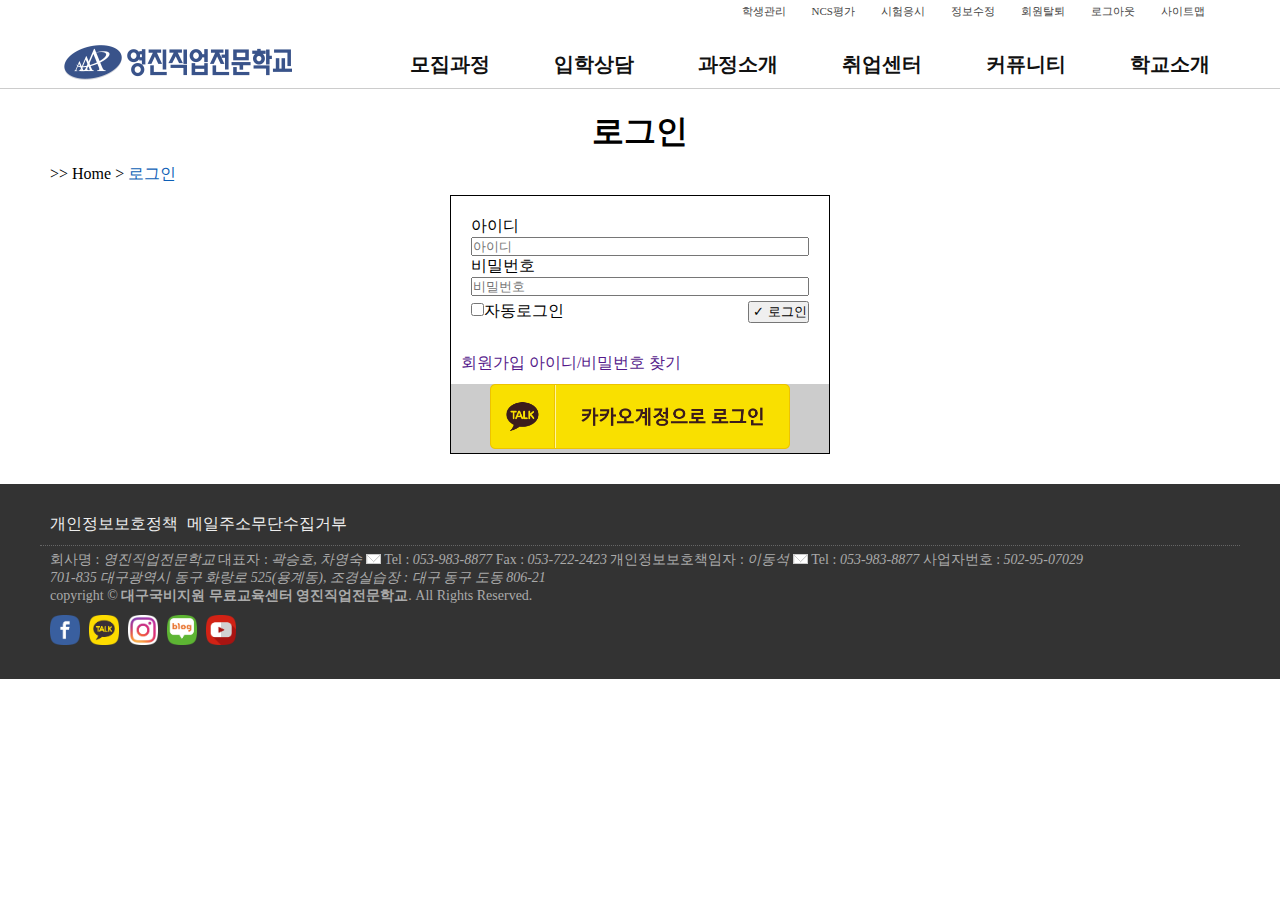
<file: index.html>
<!DOCTYPE html>
<html lang="en">
  <head>
    <meta charset="UTF-8" />
    <meta http-equiv="X-UA-Compatible" content="IE=edge" />
    <meta name="viewport" content="width=device-width, initial-scale=1.0" />
    <link rel="stylesheet" href="./css/style_login.css" />
    <script type="text/javascript" src="https://static.nid.naver.com/js/naverLogin_implicit-1.0.3.js" charset="utf-8"></script>
  <script type="text/javascript" src="http://code.jquery.com/jquery-1.11.3.min.js"></script>
    <title>로그인페이지</title>
  </head>
  <body>
    <!-- 해더 -->
    <header>
      <div id="header_top">
        <nav id="header_gnb">
          <ul>
            <li><a href="#">학생관리</a></li>
            <li><a href="#">NCS평가</a></li>
            <li><a href="#">시험응시</a></li>
            <li><a href="#">정보수정</a></li>
            <li><a href="#">회원탈퇴</a></li>
            <li><a href="#">로그아웃</a></li>
            <li><a href="#">사이트맵</a></li>
          </ul>
        </nav>
      </div>
      <div id="header_bottom">
        <div class="wrapper">
          <div id="toggle">
            <img src="./images/but_toggle.png" alt="토글" />
          </div>

          <div id="title">
            <a href="./index.html">
              <img src="images/yj_log.png" alt="영진직업전문학교 로고" />
            </a>
          </div>
          <nav id="header_lnb">
            <ul>
              <li><a href="#">모집과정</a></li>
              <li><a href="#">입학상담</a></li>
              <li><a href="#">과정소개</a></li>
              <li><a href="#">취업센터</a></li>
              <li><a href="#">커퓨니티</a></li>
              <li><a href="#">학교소개</a></li>
            </ul>
          </nav>
          <div id="phone">
            <img src="./images/main_tel.png" alt="전화" width="35px" />
          </div>
        </div>
      </div>
    </header>
    <!-- 로그인페이지 -->
    <div class="wrapper">
      <div class="login">
        <h1>로그인</h1>
        <ul>
          <li>>></li>
          <li>Home</li>
          <li>></li>
          <li>로그인</li>
        </ul>
        <div class="form">
          <form action="">
            <fieldset>
              <p>아이디</p>
              <input type="text" placeholder="아이디" />
              <p>비밀번호</p>
              <input type="password" placeholder="비밀번호" />
              <p>
                <span><input type="checkbox" />자동로그인</span>
                <span
                  ><input type="submit" name="" id="" value=" ✓ 로그인"
                /></span>
              </p>
            </fieldset>
          </form>
          <ul>
            <li>
              <a href="">회원가입</a>
            </li>
            <li>
              <a href="">아이디/비밀번호 찾기</a>
            </li>
          </ul>
          <div class="kakaologin">
            <a href="javascript:kakaoLogin();"
              ><img src="./kakao_login.png" width="300px"
            /></a>
          </div>
          <div class="naverlogin">
            <div id="naver_id_login"></div>
          </div>
        </div>
      </div>
    </div>
    <!-- 푸터 -->
    <footer>
      <div class="wrapper">
        <div id="footer_top">
          <ul>
            <li>개인정보보호정책</li>
            <li>메일주소무단수집거부</li>
          </ul>
        </div>
        <div id="footer_mid">
          <span>회사명 : <em>영진직업전문학교</em></span>
          <span
            >대표자 : <em>곽승호, 차영숙 </em
            ><img src="./images/footer_email.png" alt=""
          /></span>
          <span>Tel : <em>053-983-8877</em></span>
          <span>Fax : <em>053-722-2423</em></span>
          <span
            >개인정보보호책임자 :
            <em>이동석 <img src="./images/footer_email.png" alt="" /></em
          ></span>
          <span>Tel : <em>053-983-8877</em></span>
          <span>사업자번호 : <em>502-95-07029</em></span>
          <address>
            701-835 대구광역시 동구 화랑로 525(용계동), 조경실습장 : 대구 동구
            도동 806-21
          </address>
          <p>
            copyright ©
            <strong>대구국비지원 무료교육센터 영진직업전문학교</strong>. All
            Rights Reserved.
          </p>
        </div>
        <div id="footer_sns">
          <ul>
            <li><img src="./images/footer_sns01.png" alt="" /></li>
            <li><img src="./images/footer_sns02.png" alt="" /></li>
            <li><img src="./images/footer_sns03.png" alt="" /></li>
            <li><img src="./images/footer_sns04.png" alt="" /></li>
            <li><img src="./images/footer_sns05.png" alt="" /></li>
          </ul>
        </div>
      </div>
    </footer>
    <script src="https://developers.kakao.com/sdk/js/kakao.js"></script>
    <script>
      //JavaScript 키 : 56d51771a4a9d45bce2747686afe4f96
      window.Kakao.init("a11cceaabf7fed24a894b991bf1d0cf8"); // API Key 입력

      function kakaoLogin() {
        // 함수 선언
        window.Kakao.Auth.login({
          // 카카오 연동 로그인을 위한 인증, 로그인 될 때 실행됨
          scope: "profile_nickname, account_email, gender", // 가져올 카카오 로그인 정보 중 동의항목 ID 설정
          success: function (authobj) {
            console.log(authobj); // 받아온 오브젝트 데이터를 콘솔로 출력해보기
            window.Kakao.API.request({
              // 로그인 된 상태에서 유저의 로그인 정보(이메일, 닉네임 등) 값을 요청해서 받아오기
              url: "/v2/user/me", //로그인 한 사용자의 정보가 있는 url 지정
              success: (res) => {
                const kakao_account = res.kakao_account; // account 정보 가져오기
                console.log(kakao_account);
              },
            });
          },
        });
      }
    </script>
    <!-- //네이버 로그인 버튼 노출 영역 -->
    <script type="text/javascript">
      var naver_id_login = new naver_id_login(
        "HuZWa31acirNs27fvXBc",
        "https://namjiwan.github.io/login_class/callback/naver_callback.html"
      );
      var state = naver_id_login.getUniqState();
      naver_id_login.setButton("green", 3, 40);
      naver_id_login.setDomain("https://namjiwan.github.io");
      naver_id_login.setState(state);
      naver_id_login.setPopup();
      naver_id_login.init_naver_id_login();
      console.log(naver_id_login.getProfileData('name'));
    console.log(naver_id_login.getProfileData('email'));
    console.log(naver_id_login.getProfileData('nickname'));
    console.log(naver_id_login.getProfileData('age')); 
    
    </script>
  </body>
</html>
</file>
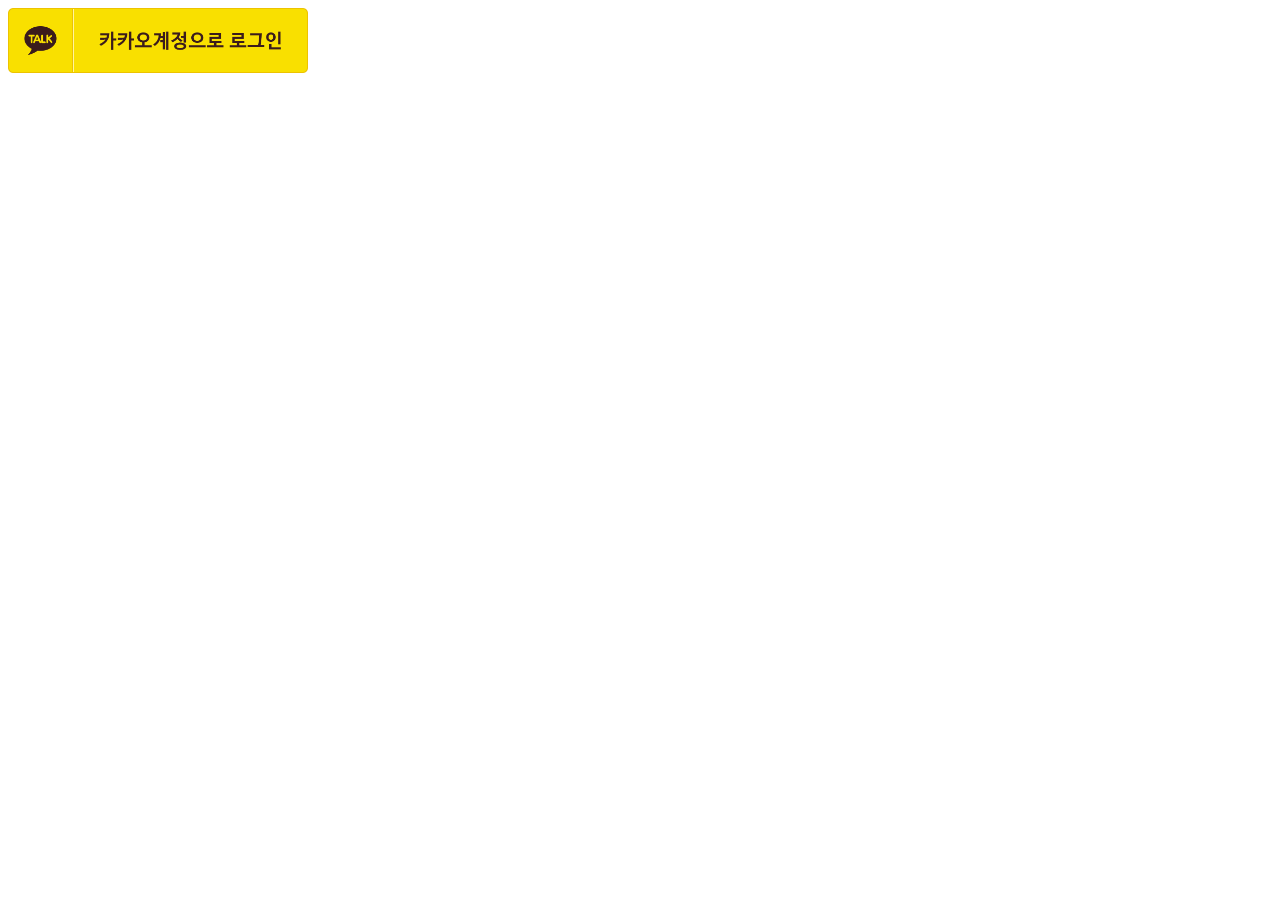
<file: kakaologin.html>
<!DOCTYPE html>
<html lang="en">
<head>
    <meta charset="UTF-8">
    <meta http-equiv="X-UA-Compatible" content="IE=edge">
    <meta name="viewport" content="width=device-width, initial-scale=1.0">
    <title>Document</title>
</head>
<body>
    <a href="javascript:kakaoLogin();"><img src="./kakao_login.png" width="300px"></a> 
    <!-- 카카오 로그인 API를 사용하기 위한 자바스크립트 소스 불러오기-->
    <script src="https://developers.kakao.com/sdk/js/kakao.js"></script>
    <script>
        //JavaScript 키 : 56d51771a4a9d45bce2747686afe4f96
        window.Kakao.init("a11cceaabf7fed24a894b991bf1d0cf8"); // API Key 입력

        function kakaoLogin() { // 함수 선언
            window.Kakao.Auth.login({  // 카카오 연동 로그인을 위한 인증, 로그인 될 때 실행됨
                scope:'profile_nickname, account_email, gender', // 가져올 카카오 로그인 정보 중 동의항목 ID 설정
                success:function(authobj) { 
                    console.log(authobj);  // 받아온 오브젝트 데이터를 콘솔로 출력해보기
                    window.Kakao.API.request({ // 로그인 된 상태에서 유저의 로그인 정보(이메일, 닉네임 등) 값을 요청해서 받아오기
                        url:'/v2/user/me',  //로그인 한 사용자의 정보가 있는 url 지정
                        success: res =>{
                            const kakao_account= res.kakao_account; // account 정보 가져오기
                            console.log(kakao_account);
                        }
                    });
                }
            });
        }
    </script>
    
</body>
</html>
</file>
<file: css/style_login.css>
* {
    margin: 0;
    padding: 0;
    box-sizing: border-box;
  }
  li {
    list-style: none;
    display: inline-block;
  }
  a {
    text-decoration: none;
  }
  
  .wrapper {
    max-width: 1200px;
    margin: 0 auto;
    /* border: 1px solid black; */
  }
  /* 헤더 부분 */
  header {
    width: 100%;
    background: #fff;
    position: fixed;
    border-bottom: 1px solid #ccc;
    z-index: 999;
  }
  /* header #header_top {
      border: 1px solid black;
    } */
  header #header_top #header_gnb ul {
    /* border: 1px solid black; */
    /* width: 600px; */
    text-align: right;
    padding-right: 5%;
  }
  header #header_top #header_gnb ul li {
    padding: 4px 11px;
    line-height: 11px;
  }
  header #header_top #header_gnb ul li a {
    color: #444;
    font-size: 11px;
  }
  header #header_bottom {
    /* border: 1px solid black; */
    padding-top: 20px;
  }
  header #header_bottom .wrapper {
    display: flex;
    justify-content: space-between;
    align-items: center;
  }
  
  header #header_bottom #header_lnb ul li {
    padding: 10px 30px;
  }
  header #header_bottom #header_lnb ul li a {
    color: #111;
    font-size: 20px;
    font-weight: bold;
  }
  header #header_bottom #toggle {
    display: none;
  }
  header #header_bottom #phone {
    display: none;
  }
.login{
    padding-top: 110px;
    padding-bottom: 30px;
       
}
.login > h1{
    text-align: center;
}
.login ul{
    padding: 10px;
}
.login ul li:last-child{
    color: #0d5fb6;
}
fieldset{
    width: 100%;
    border: 0;
    margin: 0;
    padding: 0;
}
form{
    padding: 20px;    
    max-width: 380px;
    display: flex;
    flex-direction: column;
}
form fieldset>input{
    width: 100%;
}
form fieldset>p:last-child{
    display: flex;
    margin-top: 5px;
    justify-content: space-between;
}
.form {
    margin: 0 auto;
    max-width: 380px;
    border: 1px solid black;
}
.form > div{
    width: 100%;
    background: #ccc;
    display: flex;
    justify-content: center;
}


  

/* 푸터 */
  footer {
    background: #333;
    padding: 20px 0 20px;
  }
  footer .wrapper #footer_top {
    font-size: 1em;
    color: #eee;
    padding-left: 10px;
    border-bottom: 1px dotted #666;
  }
  footer .wrapper #footer_top ul li {
    padding: 10px 5px 10px 0;
  }
  footer .wrapper #footer_mid {
    color: #aaa;
    margin: 5px 0 0;
    padding: 0 10px;
    font-size: 0.875em;
  }
  footer .wrapper #footer_sns {
    padding: 10px;
  }
  footer .wrapper #footer_sns img {
    margin: 0 5px 0 0;
    width: 30px;
    height: 30px;
  }
</file>
